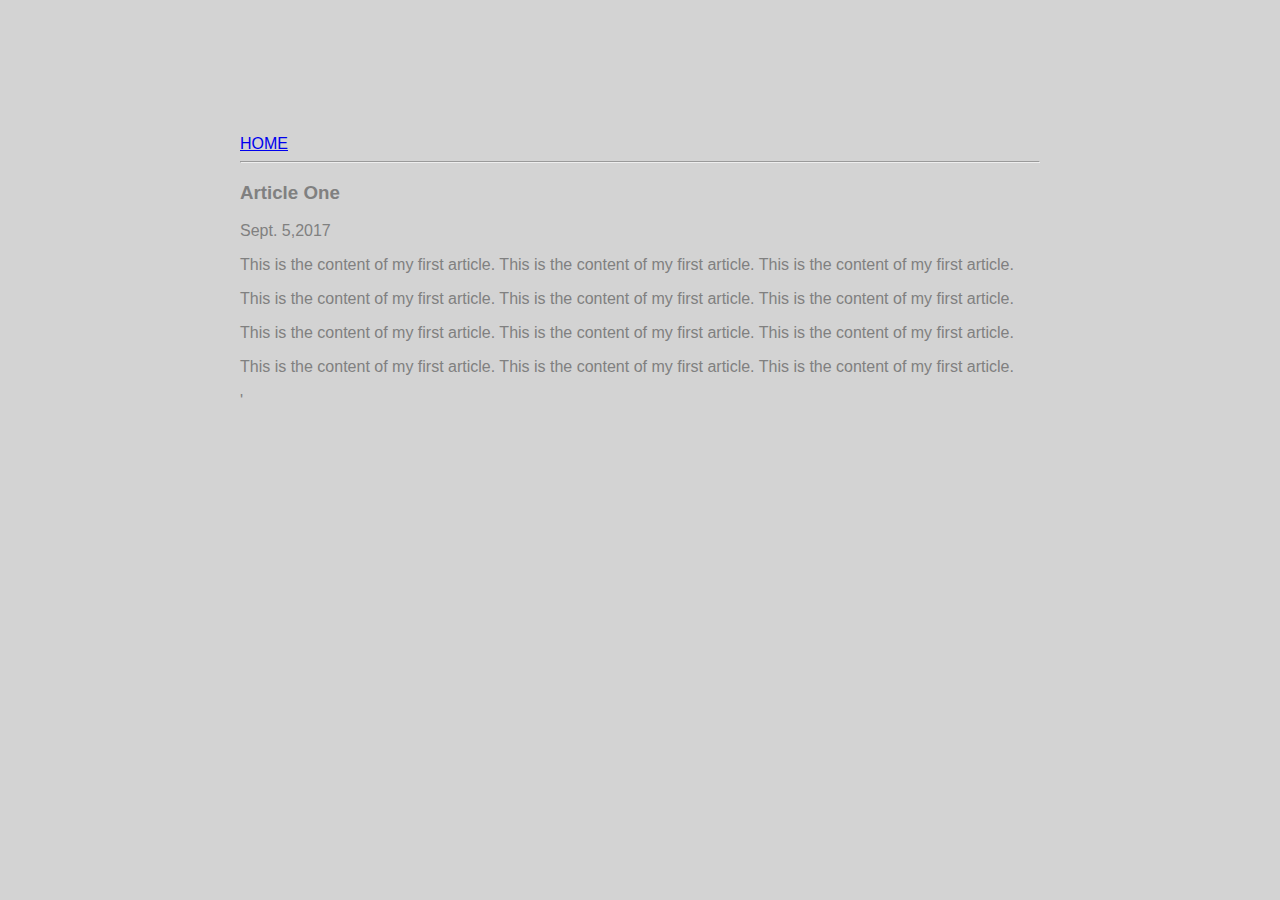
<file: ui/article-one.html>
<html>
    <head>
        <title>
            Harsh article one
            </title>
            <meta name="viewport" content="width=device-width,initial-scale=1"/>
            <link href="/ui/style.css" rel="stylesheet" />
        </head>
    <body>
          <div class="container">
            <div> 
                <a href="/">HOME</a>
            </div>
            <hr/>
            <h3>Article One</h3>
            <div>Sept. 5,2017</div>
            <div> 
              <p>
              This is the content of my first article. This is the content of my first article.  This is the content of my first article. 
              </p>
              <p>
              This is the content of my first article. This is the content of my first article.  This is the content of my first article. 
              </p>
              <p>
              This is the content of my first article. This is the content of my first article.  This is the content of my first article. 
              </p>
              <p>
              This is the content of my first article. This is the content of my first article.  This is the content of my first article. 
              </p>'
              
              
            </div>
          </div>
                    </body>
    
</html>
</file>
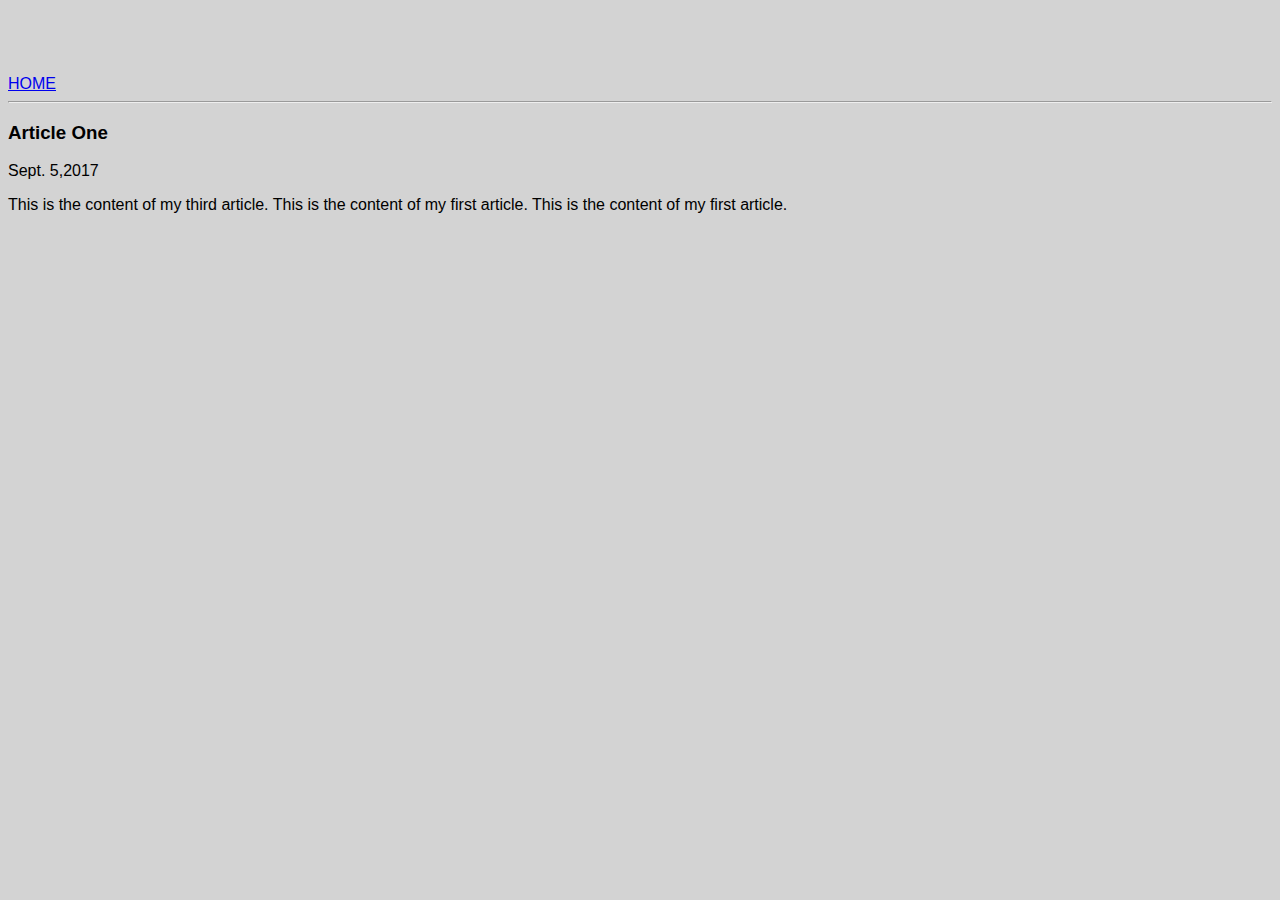
<file: ui/article-three.html>
<html>
    <head>
        <title>
            Harsh article one
            </title>
            <meta name="viewport" content="width=device-width,initial-scale=1"/>
<link href="/ui/style.css" rel="stylesheet" />
        </head>
    <body>
        <header>
            <div> 
                <a href="/">HOME</a>
            </div>
            <hr/>
            <h3>Article One</h3>
            <div>Sept. 5,2017</div>
            <div> 
              
              <p>
              This is the content of my third article. This is the content of my first article.  This is the content of my first article. 
              </p>
              
            </div>
            </header>
            </body>
    
</html>
</file>
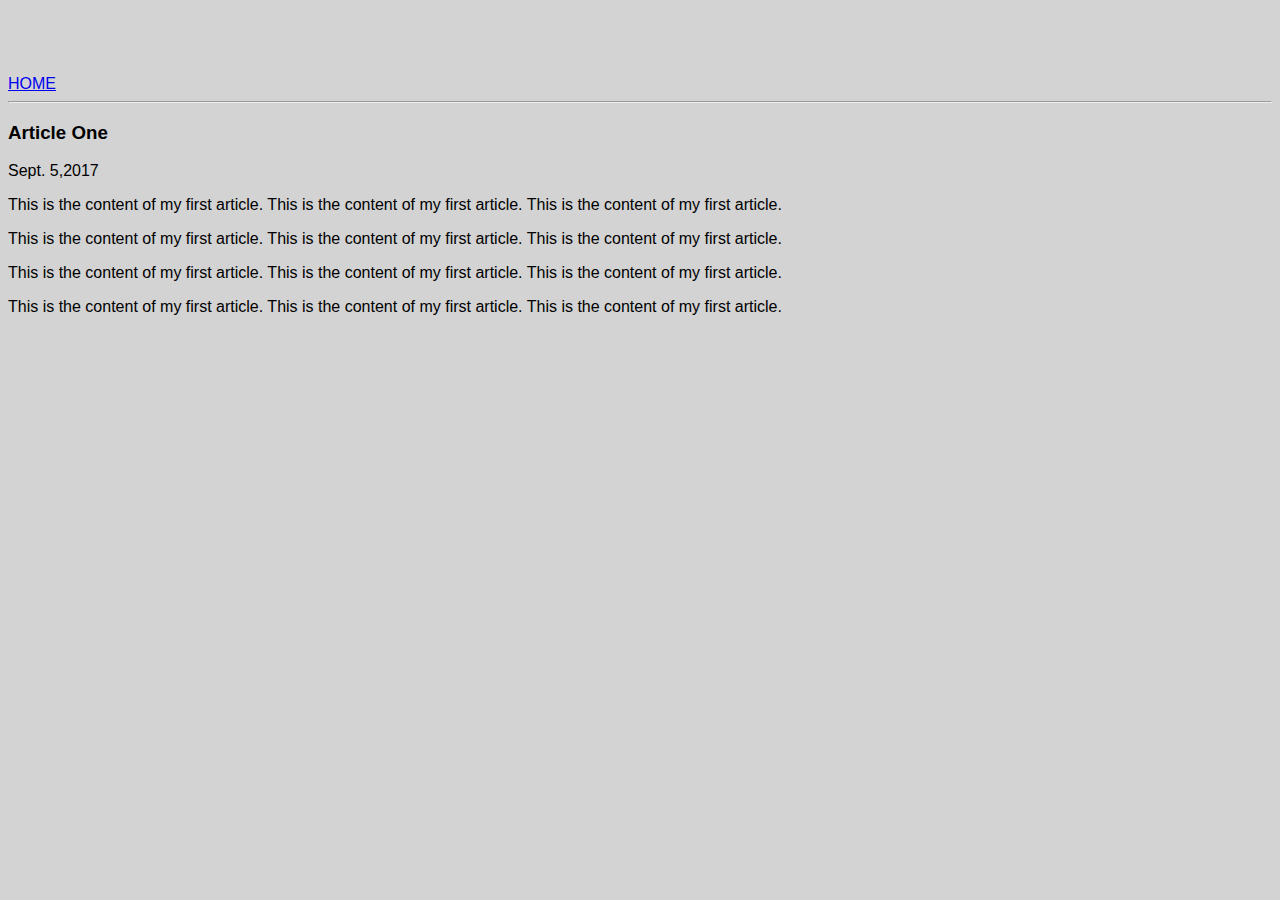
<file: ui/article-two.html>
<html>
    <head>
        <title>
            Harsh article one
            </title>
                <meta name="viewport" content="width=device-width,initial-scale=1"/>
           <link href="/ui/style.css" rel="stylesheet" />
            </head>
    <body>
        <header>
            <div> 
                <a href="/">HOME</a>
            </div>
            <hr/>
            <h3>Article One</h3>
            <div>Sept. 5,2017</div>
            <div> 
              
              <p>
              This is the content of my first article. This is the content of my first article.  This is the content of my first article. 
              </p>
              <p>
              This is the content of my first article. This is the content of my first article.  This is the content of my first article. 
              </p>
              <p>
              This is the content of my first article. This is the content of my first article.  This is the content of my first article. 
              </p>
              <p>
              This is the content of my first article. This is the content of my first article.  This is the content of my first article. 
              </p>
              
            </div>
            </header>
            </body>
    
</html>
</file>
<file: ui/style.css>
body {
    font-family: sans-serif;
    background-color: lightgrey;
    margin-top: 75px;
}

.center {
    text-align: center;
}

.text-big {
    font-size: 300%;
}

.bold {
    font-weight: bold;
}

.img-medium {
    height: 200px;
}
.container{
    max-width: 800px;
    margin: 0 auto;
    color: grey;
    font-family: sans-serif;
    padding-top: 60px;
    padding-left: 20px;
    padding-right: 20px;
               }
</file>
